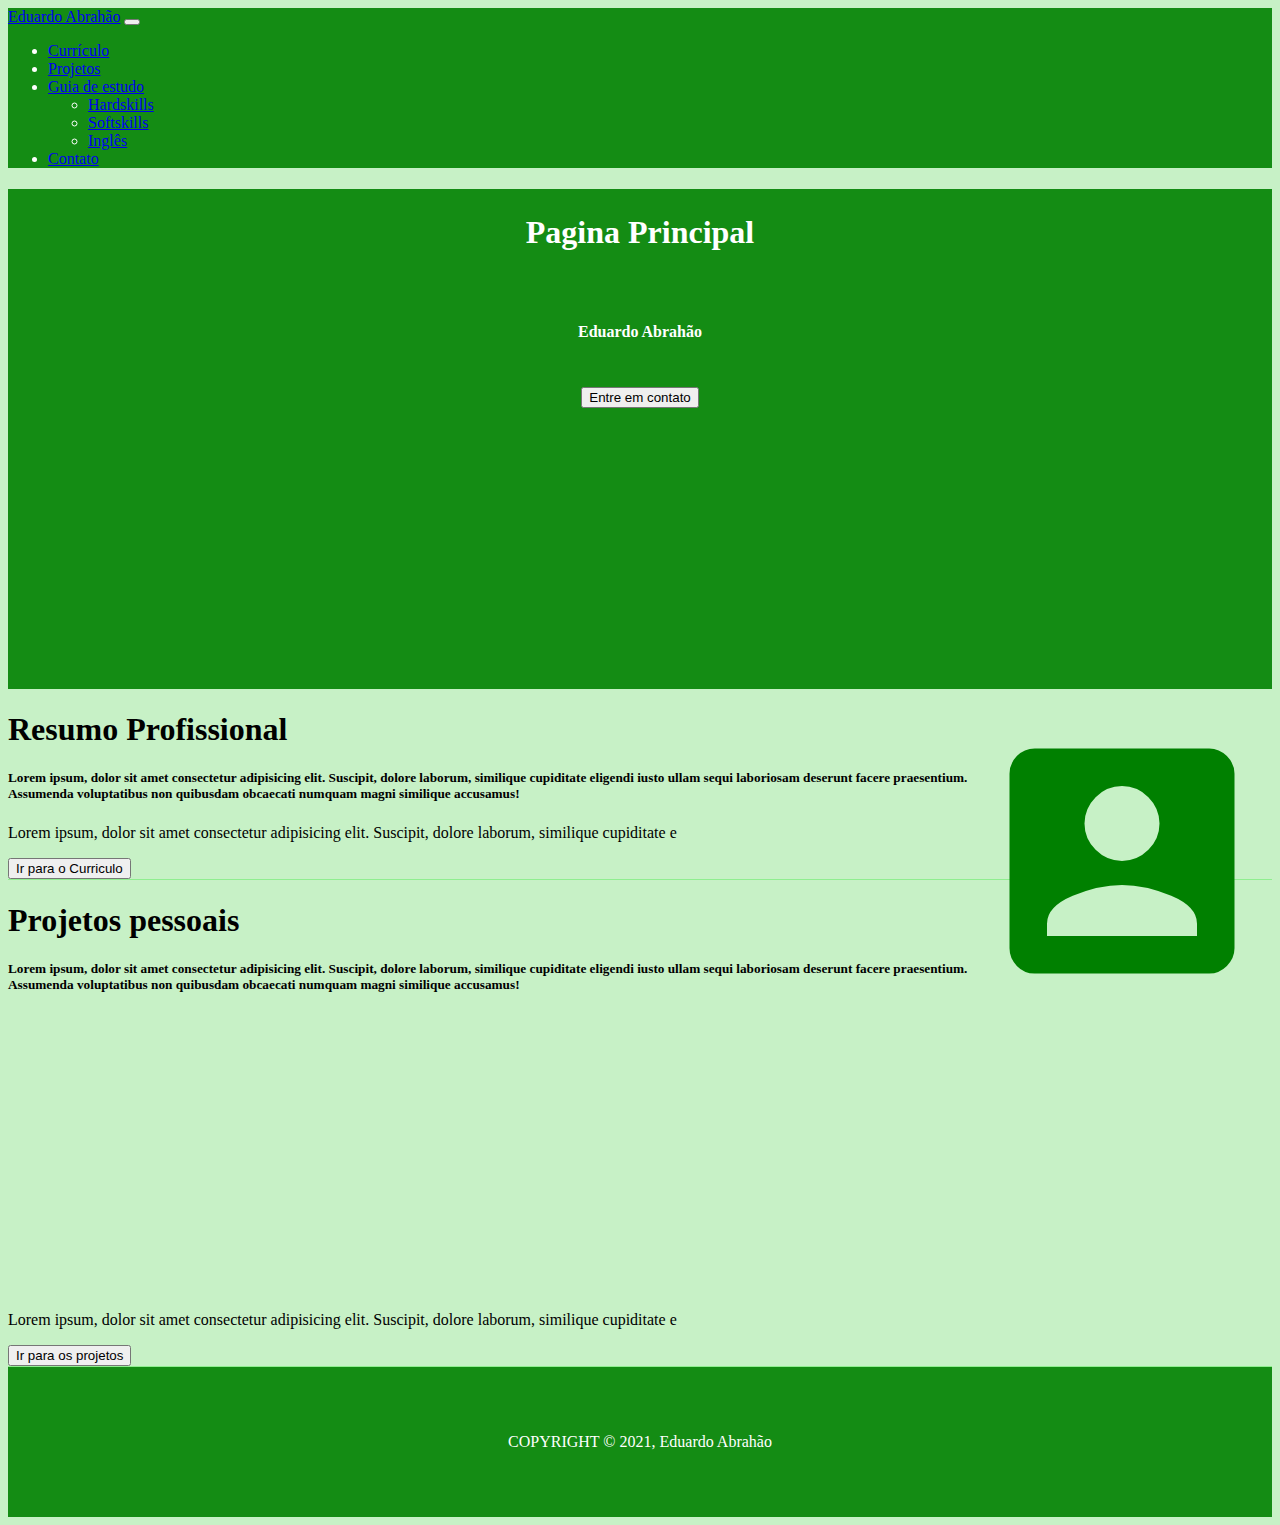
<file: index.html>
<!DOCTYPE html>
<html lang="en">
<head>
    <meta charset="UTF-8">
    <meta http-equiv="X-UA-Compatible" content="IE=edge">
    <meta name="viewport" content="width=device-width, initial-scale=1.0">
    <title>Eduardo Abrahão - Desenvolvedor FullStack</title>
    <!-- Link para o css do bootstrap -->
    <link href="https://cdn.jsdelivr.net/npm/bootstrap@5.0.1/dist/css/bootstrap.min.css" rel="stylesheet" integrity="sha384-+0n0xVW2eSR5OomGNYDnhzAbDsOXxcvSN1TPprVMTNDbiYZCxYbOOl7+AMvyTG2x" crossorigin="anonymous">
    <!-- Link para o css feito por mim -->
    <link href=".\style.css" rel="stylesheet">
    <!-- Link do google fonts -->
    <link rel="stylesheet" href="https://fonts.googleapis.com/icon?family=Material+Icons">
  </head>
<body>
  <!-- Barra de navegação superior do bootstrap -->
  <nav class="navbar navbar-expand-lg navbar-light navbar-color">
      <div class="container-fluid navbar-color">
        <a class="navbar-brand" href=".\index.html">Eduardo Abrahão</a>
        <button class="navbar-toggler" type="button" data-bs-toggle="collapse" data-bs-target="#navbarSupportedContent" aria-controls="navbarSupportedContent" aria-expanded="false" aria-label="Toggle navigation">
          <span class="navbar-toggler-icon"></span>
        </button>
        <div class="collapse navbar-collapse" id="navbarSupportedContent">
          <ul class="navbar-nav me-auto mb-2 mb-lg-0">
            <li class="nav-item">
              <a class="nav-link active" aria-current="page" href=".\curriculo.html">Currículo</a>
            </li>
            <li class="nav-item">
              <a class="nav-link" href=".\projetos.html">Projetos</a>
            </li>
            <li class="nav-item dropdown">
              <a class="nav-link dropdown-toggle" href="#" id="navbarDropdown" role="button" data-bs-toggle="dropdown" aria-expanded="false">
                Guia de estudo
              </a>
              <ul class="dropdown-menu" aria-labelledby="navbarDropdown">
                <li><a class="dropdown-item" href=".\hardskills.html">Hardskills</a></li>
                <li><a class="dropdown-item" href=".\softskills.html">Softskills</a></li>
                <li><a class="dropdown-item" href=".\ingles.html">Inglês</a></li>
              </ul>
            </li>
            <li class="nav-item">
              <a class="nav-link" href=".\contato.html">Contato</a>
            </li>
          </ul>
        </div>
      </div>
  </nav>

  <!-- Cabeçalho da pagina principal -->
  <header class="text-center">
    <h1 class="text-space-white">Pagina Principal</h1>
    <h4 class="text-space-white">Eduardo Abrahão</h4>
    <button type="button" class="btn btn-success">Entre em contato</button>
  </header>

  <!-- Primeiro grid explicando sobre o meu perfil e resumo profissional -->
  <section class="clearfix">
    <i class="material-icons img-container-r" style="font-size:300px;color: green" >account_box</i>
    <h1>Resumo Profissional</h1>
    <h5>Lorem ipsum, dolor sit amet consectetur adipisicing elit. Suscipit, dolore laborum, similique cupiditate eligendi iusto ullam sequi laboriosam deserunt facere praesentium. Assumenda voluptatibus non quibusdam obcaecati numquam magni similique accusamus!</h5>
    <p>Lorem ipsum, dolor sit amet consectetur adipisicing elit. Suscipit, dolore laborum, similique cupiditate e</p>
    <button type="button" class="btn btn-light">Ir para o Curriculo</button>
  </section>

  <!-- Segundo grid mostrando um resumo dos meus projetos. -->
  <section class="clearfix">
    <i class="material-icons img-container-l" style="font-size:300px;color: green" >source</i>
    <h1>Projetos pessoais</h1>
    <h5>Lorem ipsum, dolor sit amet consectetur adipisicing elit. Suscipit, dolore laborum, similique cupiditate eligendi iusto ullam sequi laboriosam deserunt facere praesentium. Assumenda voluptatibus non quibusdam obcaecati numquam magni similique accusamus!</h5>
    <p>Lorem ipsum, dolor sit amet consectetur adipisicing elit. Suscipit, dolore laborum, similique cupiditate e</p>
    <button type="button" class="btn btn-light">Ir para os projetos</button> 
  </section>

  <!-- Rodape da pagina -->
  <footer>
    <p>COPYRIGHT © 2021, Eduardo Abrahão</p>
  </footer>
  <!-- Link para bootstrap javascript -->
  <script src="https://cdn.jsdelivr.net/npm/bootstrap@5.0.1/dist/js/bootstrap.bundle.min.js" integrity="sha384-gtEjrD/SeCtmISkJkNUaaKMoLD0//ElJ19smozuHV6z3Iehds+3Ulb9Bn9Plx0x4" crossorigin="anonymous"></script>

</body>
</html>
</file>
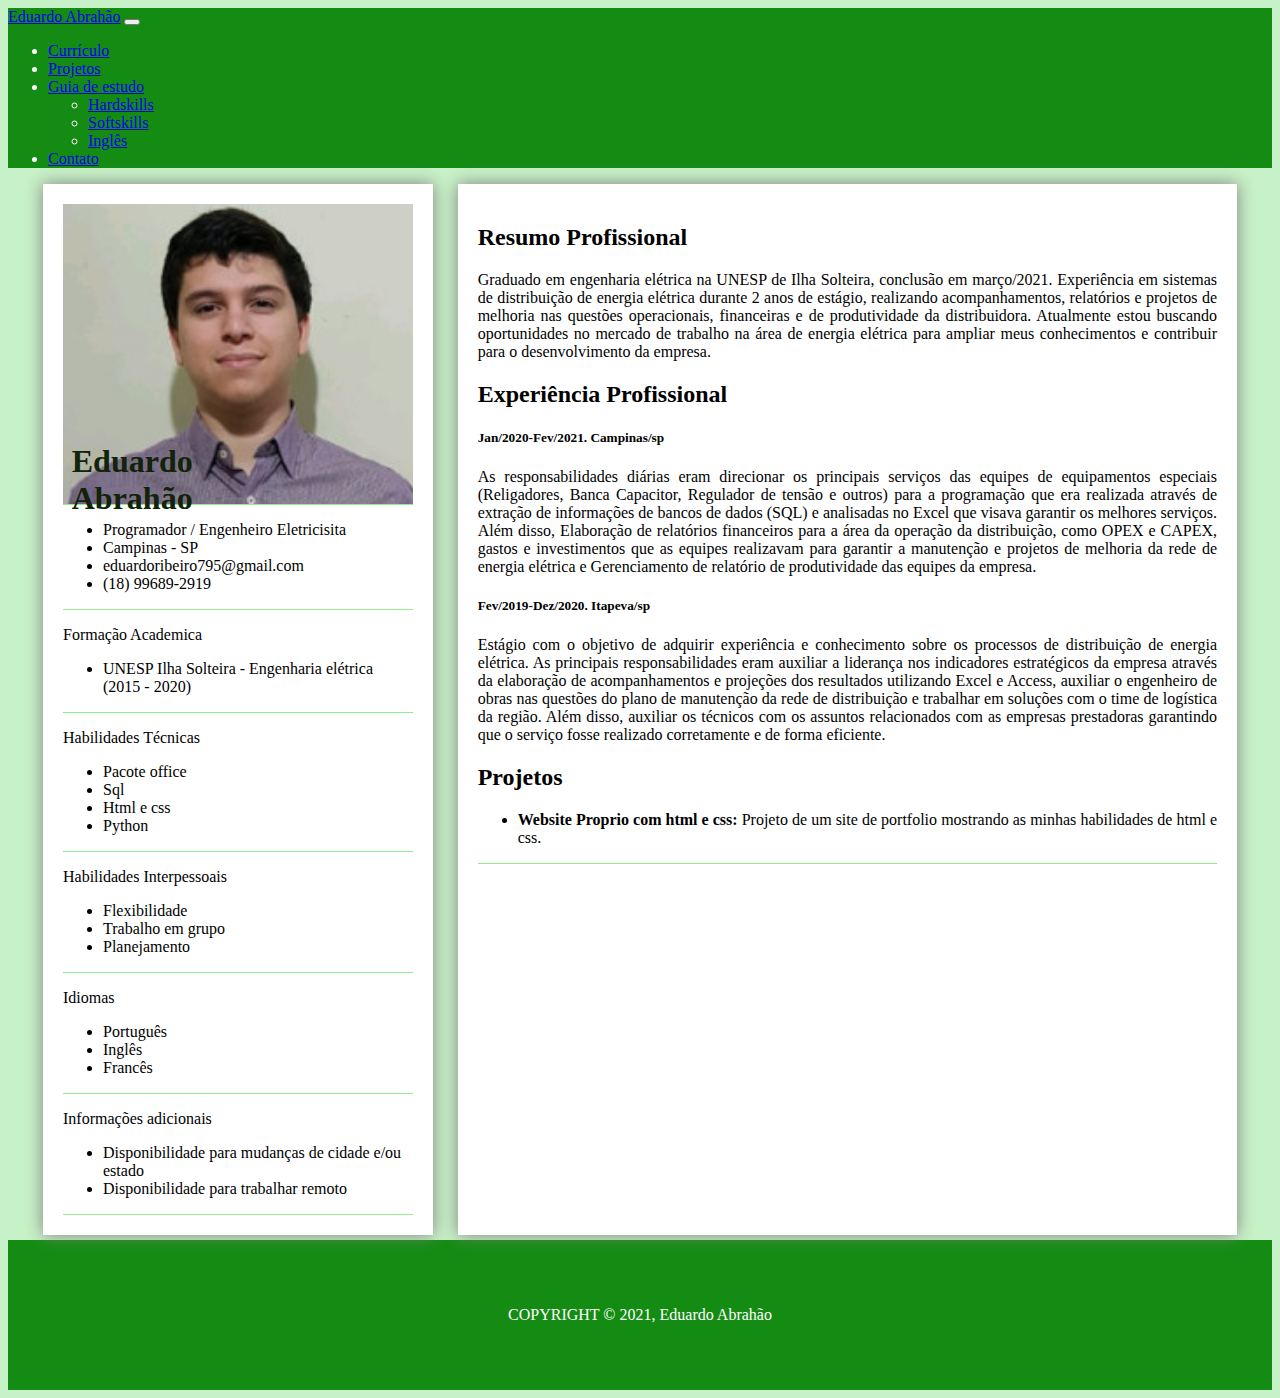
<file: curriculo.html>
<!DOCTYPE html>
<html lang="en">
<head>
    <meta charset="UTF-8">
    <meta http-equiv="X-UA-Compatible" content="IE=edge">
    <meta name="viewport" content="width=device-width, initial-scale=1.0">
    <title>Currículo</title>
    <!-- Link para o css do bootstrap -->
    <link href="https://cdn.jsdelivr.net/npm/bootstrap@5.0.1/dist/css/bootstrap.min.css" rel="stylesheet" integrity="sha384-+0n0xVW2eSR5OomGNYDnhzAbDsOXxcvSN1TPprVMTNDbiYZCxYbOOl7+AMvyTG2x" crossorigin="anonymous">
    <!-- Link para o css feito por mim -->
    <link href=".\style.css" rel="stylesheet">    
</head>
<body>
<!-- Barra de navegação superior do bootstrap -->
    <nav class="navbar navbar-expand-lg navbar-light navbar-color">
        <div class="container-fluid navbar-color">
        <a class="navbar-brand" href=".\index.html">Eduardo Abrahão</a>
        <button class="navbar-toggler" type="button" data-bs-toggle="collapse" data-bs-target="#navbarSupportedContent" aria-controls="navbarSupportedContent" aria-expanded="false" aria-label="Toggle navigation">
            <span class="navbar-toggler-icon"></span>
        </button>
        <div class="collapse navbar-collapse" id="navbarSupportedContent">
            <ul class="navbar-nav me-auto mb-2 mb-lg-0">
            <li class="nav-item">
                <a class="nav-link active" aria-current="page" href=".\curriculo.html">Currículo</a>
            </li>
            <li class="nav-item">
                <a class="nav-link" href=".\projetos.html">Projetos</a>
            </li>
            <li class="nav-item dropdown">
                <a class="nav-link dropdown-toggle" href="#" id="navbarDropdown" role="button" data-bs-toggle="dropdown" aria-expanded="false">
                Guia de estudo
                </a>
                <ul class="dropdown-menu" aria-labelledby="navbarDropdown">
                <li><a class="dropdown-item" href=".\hardskills.html">Hardskills</a></li>
                <li><a class="dropdown-item" href=".\softskills.html">Softskills</a></li>
                <li><a class="dropdown-item" href=".\ingles.html">Inglês</a></li>
                </ul>
            </li>
            <li class="nav-item">
                <a class="nav-link" href=".\contato.html">Contato</a>
            </li>
            </ul>
        </div>
        </div>
    </nav>
    
    <!-- Curriculo todo -->
    <div class="container">
    <!-- Primeira coluna -->
    <div class="container-one">
        <section class="main-img">
            <h1 class="text-over-img">Eduardo Abrahão</h1>
        </section>
        <section>
            <ul>
                <li>Programador / Engenheiro Eletricisita</li>
                <li>Campinas - SP</li>
                <li>eduardoribeiro795@gmail.com</li>
                <li>(18) 99689-2919</li>
            </ul>
        </section>
        <section>
            <p>Formação Academica</p>
            <ul>
                <li>UNESP Ilha Solteira - Engenharia elétrica (2015 - 2020)</li>
            </ul>
        </section>
        <section>
            <p>Habilidades Técnicas</p>
            <ul>
                <li>Pacote office</li>
                <li>Sql</li>
                <li>Html e css</li>
                <li>Python</li>
            </ul>
        </section>
        <section>
            <p>Habilidades Interpessoais</p>
            <ul>
                <li>Flexibilidade</li>
                <li>Trabalho em grupo</li>
                <li>Planejamento</li>
            </ul>
        </section>
        <section>
            <p>Idiomas</p>
            <ul>
                <li>Português</li>
                <li>Inglês</li>
                <li>Francês</li>
            </ul>
        </section>
        <section>
            <p>Informações adicionais</p>
            <ul>
                <li>Disponibilidade para mudanças de cidade e/ou estado</li>
                <li>Disponibilidade para trabalhar remoto</li>
            </ul>
        </section>
    </div>
    <!-- Segunda coluna -->
    <div class="container-two">
        <section>
            <h2>Resumo Profissional</h2>
            <p>Graduado em engenharia elétrica na UNESP de Ilha Solteira, conclusão
                em março/2021. Experiência em sistemas de distribuição de energia
                elétrica durante 2 anos de estágio, realizando acompanhamentos,
                relatórios e projetos de melhoria nas questões operacionais, financeiras
                e de produtividade da distribuidora. Atualmente estou buscando
                oportunidades no mercado de trabalho na área de energia elétrica
                para ampliar meus conhecimentos e contribuir para o desenvolvimento
                da empresa.</p> 
        <h2>Experiência Profissional</h2>
            <h5>Jan/2020-Fev/2021. Campinas/sp</h5>
                <p>As responsabilidades diárias eram direcionar os principais serviços das
                    equipes de equipamentos especiais (Religadores, Banca Capacitor,
                    Regulador de tensão e outros) para a programação que era realizada
                    através de extração de informações de bancos de dados (SQL) e
                    analisadas no Excel que visava garantir os melhores serviços. Além disso,
                    Elaboração de relatórios financeiros para a área da operação da
                    distribuição, como OPEX e CAPEX, gastos e investimentos que as
                    equipes realizavam para garantir a manutenção e projetos de melhoria
                    da rede de energia elétrica e Gerenciamento de relatório de
                    produtividade das equipes da empresa.</p>
            <h5>Fev/2019-Dez/2020. Itapeva/sp</h5>
                <p>Estágio com o objetivo de adquirir experiência e conhecimento sobre
                        os processos de distribuição de energia elétrica. As principais
                        responsabilidades eram auxiliar a liderança nos indicadores
                        estratégicos da empresa através da elaboração de
                        acompanhamentos e projeções dos resultados utilizando Excel e
                        Access, auxiliar o engenheiro de obras nas questões do plano de
                        manutenção da rede de distribuição e trabalhar em soluções com o
                        time de logística da região. Além disso, auxiliar os técnicos com os
                        assuntos relacionados com as empresas prestadoras garantindo que o
                        serviço fosse realizado corretamente e de forma eficiente.</p>
        <h2>Projetos</h2>
            <ul>       
            <li><b>Website Proprio com html e css: </b>Projeto de um site de portfolio mostrando as minhas habilidades de html e css.</li>
            </ul>  
        </section>
    </div>
    </div>
    <footer>
        <p>COPYRIGHT © 2021, Eduardo Abrahão</p>
    </footer>
    <!-- Link para bootstrap javascript -->
    <script src="https://cdn.jsdelivr.net/npm/bootstrap@5.0.1/dist/js/bootstrap.bundle.min.js" integrity="sha384-gtEjrD/SeCtmISkJkNUaaKMoLD0//ElJ19smozuHV6z3Iehds+3Ulb9Bn9Plx0x4" crossorigin="anonymous"></script>            
</body>
</html>
</file>
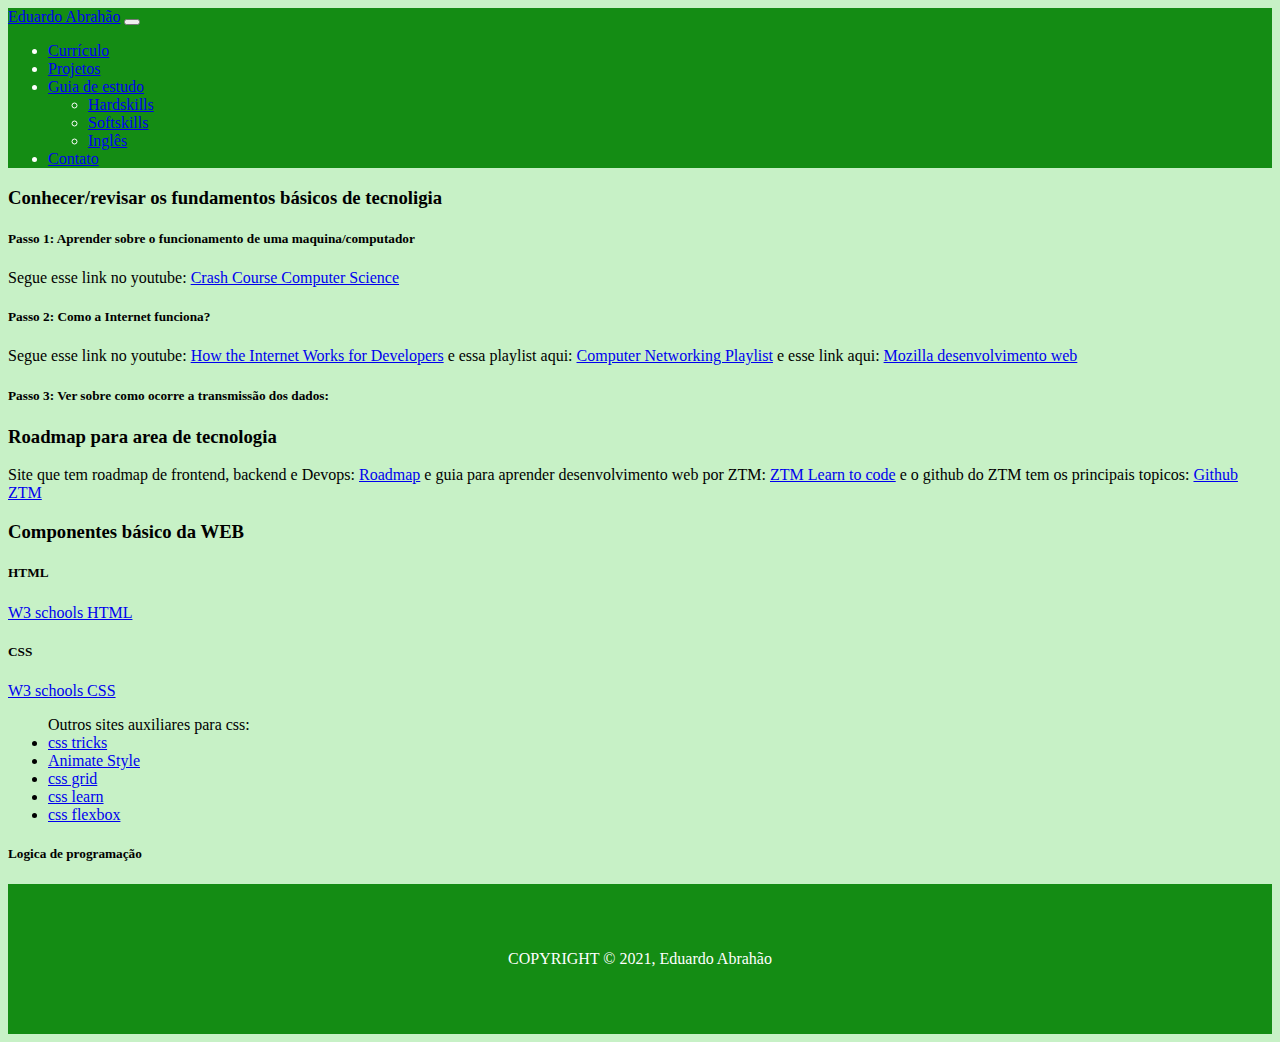
<file: hardskills.html>
<!DOCTYPE html>
<html lang="en">
<head>
    <meta charset="UTF-8">
    <meta http-equiv="X-UA-Compatible" content="IE=edge">
    <meta name="viewport" content="width=device-width, initial-scale=1.0">
    <title>Guia de estudo - Hard skills</title>
    <!-- Link para o css do bootstrap -->
    <link href="https://cdn.jsdelivr.net/npm/bootstrap@5.0.1/dist/css/bootstrap.min.css" rel="stylesheet" integrity="sha384-+0n0xVW2eSR5OomGNYDnhzAbDsOXxcvSN1TPprVMTNDbiYZCxYbOOl7+AMvyTG2x" crossorigin="anonymous">
    <!-- Link para o css feito por mim -->
    <link href=".\style.css" rel="stylesheet">    
</head>
<body>
    <!-- Barra de navegação superior do bootstrap -->
    <nav class="navbar navbar-expand-lg navbar-light navbar-color">
        <div class="container-fluid navbar-color">
        <a class="navbar-brand" href=".\index.html">Eduardo Abrahão</a>
        <button class="navbar-toggler" type="button" data-bs-toggle="collapse" data-bs-target="#navbarSupportedContent" aria-controls="navbarSupportedContent" aria-expanded="false" aria-label="Toggle navigation">
            <span class="navbar-toggler-icon"></span>
        </button>
        <div class="collapse navbar-collapse" id="navbarSupportedContent">
            <ul class="navbar-nav me-auto mb-2 mb-lg-0">
            <li class="nav-item">
                <a class="nav-link active" aria-current="page" href=".\curriculo.html">Currículo</a>
            </li>
            <li class="nav-item">
                <a class="nav-link" href=".\projetos.html">Projetos</a>
            </li>
            <li class="nav-item dropdown">
                <a class="nav-link dropdown-toggle" href="#" id="navbarDropdown" role="button" data-bs-toggle="dropdown" aria-expanded="false">
                Guia de estudo
                </a>
                <ul class="dropdown-menu" aria-labelledby="navbarDropdown">
                <li><a class="dropdown-item" href=".\hardskills.html">Hardskills</a></li>
                <li><a class="dropdown-item" href=".\softskills.html">Softskills</a></li>
                <li><a class="dropdown-item" href=".\ingles.html">Inglês</a></li>
                </ul>
            </li>
            <li class="nav-item">
                <a class="nav-link" href=".\contato.html">Contato</a>
            </li>
            </ul>
        </div>
        </div>
    </nav>

    <!-- Guia das habilidades técnicas -->
    <h3>Conhecer/revisar os fundamentos básicos de tecnoligia</h3>
        <h5>Passo 1: Aprender sobre o funcionamento de uma maquina/computador</h5>
            <p>Segue esse link no youtube: <a href="https://www.youtube.com/playlist?list=PLME-KWdxI8dcaHSzzRsNuOLXtM2Ep_C7a" target="_blank">Crash Course Computer Science</a></p>
        <h5>Passo 2: Como a Internet funciona?</h5>
            <p>Segue esse link no youtube: 
                <a href="https://www.youtube.com/watch?v=e4S8zfLdLgQ&list=PLoYCgNOIyGAB_8_iq1cL8MVeun7cB6eNc" target="_blank">How the Internet Works for Developers</a> 
                e essa playlist aqui: 
                <a href="https://www.youtube.com/playlist?list=PL6gx4Cwl9DGBpuvPW0aHa7mKdn_k9SPKO" target="_blank">Computer Networking Playlist</a>
                e esse link aqui:
                <a href="https://developer.mozilla.org/pt-BR/docs/Learn" target="_blank">Mozilla desenvolvimento web</a>
            </p>
        <h5>Passo 3: Ver sobre como ocorre a transmissão dos dados:</h5>

    <h3>Roadmap para area de tecnologia</h3>
        <p>
            Site que tem roadmap de frontend, backend e Devops: <a href="https://roadmap.sh/">Roadmap</a>
            e guia para aprender desenvolvimento web por ZTM: <a href="https://zerotomastery.io/blog/learn-to-code-in-2021-get-hired-and-have-fun-along-the-way/">ZTM Learn to code</a>
            e o github do ZTM tem os principais topicos: <a href="https://github.com/zero-to-mastery/complete-web-developer-manual">Github ZTM</a>
        </p>
    
    <h3>Componentes básico da WEB</h3>
        <h5>HTML</h5>
            <p><a href="https://www.w3schools.com/html/default.asp">W3 schools HTML</a></p>
        <H5>CSS</H5>
            <p><a href="https://www.w3schools.com/html/default.asp">W3 schools CSS</a></p>
            <ul>Outros sites auxiliares para css:
                <li><a href="https://css-tricks.com/perfect-full-page-background-image/">css tricks</a></li>
                <li><a href="https://animate.style/">Animate Style</a></li>
                <li><a href="https://grid.malven.co/">css grid</a></li>
                <li><a href="https://web.dev/learn/css/box-model/">css learn</a></li>
                <li><a href="https://css-tricks.com/snippets/css/a-guide-to-flexbox/">css flexbox</a></li>
            </ul>
        <h5>Logica de programação</h5>
            
        <!-- Rodape da pagina -->
    <footer>
    <p>COPYRIGHT © 2021, Eduardo Abrahão</p>
    </footer>
    <!-- Link para bootstrap javascript -->
    <script src="https://cdn.jsdelivr.net/npm/bootstrap@5.0.1/dist/js/bootstrap.bundle.min.js" integrity="sha384-gtEjrD/SeCtmISkJkNUaaKMoLD0//ElJ19smozuHV6z3Iehds+3Ulb9Bn9Plx0x4" crossorigin="anonymous"></script>

</body>
</html>
</file>
